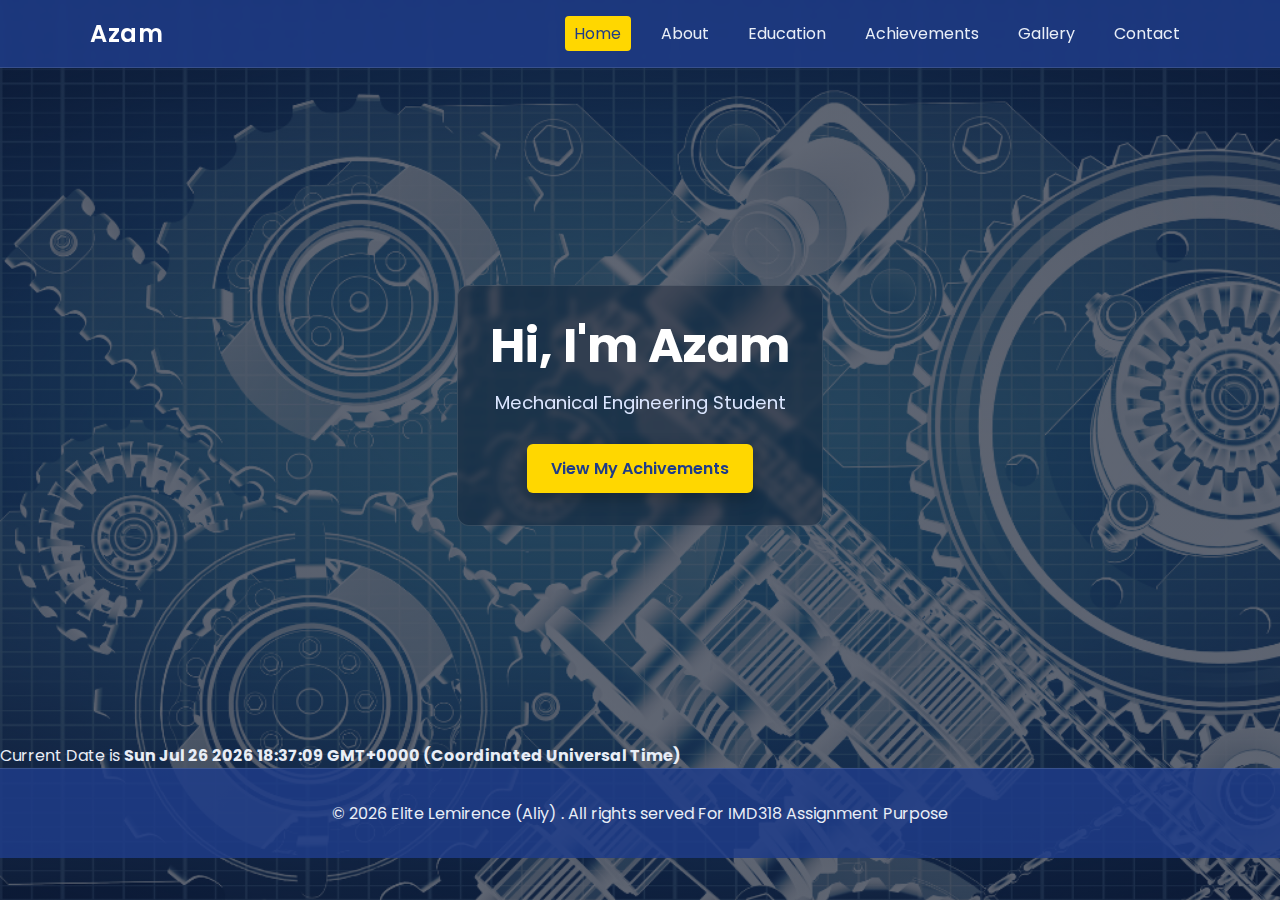
<file: index.html>
<head>
<meta charset="UTF-8" />
<meta name="viewport" content="width=device-width, initial-scale=1.0"/>
<title>Azam | Portfolio</title>
<link href="https://fonts.googleapis.com/css2?family=Poppins:wght@400;600&display=swap" rel="stylesheet">


<style>
* { box-sizing: border-box; }
body {
margin: 0;
font-family: 'Poppins', sans-serif;
color: #e9eef7;
background:
linear-gradient(rgba(10, 20, 40, 0.65), rgba(10, 20, 40, 0.65)),
url('1.png') center/cover no-repeat fixed;
}
header {
background: rgba(31, 60, 136, 0.85);
backdrop-filter: blur(4px);
padding: 1rem 2rem;
border-bottom: 1px solid rgba(255, 255, 255, 0.12);
}.navbar {
display: flex;
justify-content: space-between;
align-items: center;
max-width: 1100px;
margin: 0 auto;
}.logo {
font-size: 1.5rem;
font-weight: 600;
color: #fff;
letter-spacing: 0.5px;
}.nav-links {
list-style: none;
display: flex;
gap: 1.25rem;
margin: 0;
padding: 0;
}
.nav-links a {
text-decoration: none;
color: #e9eef7;
font-weight: 400;
padding: 0.4rem 0.6rem;
border-radius: 4px;
transition: color 0.2s ease, background 0.2s ease;
}
.nav-links a:hover,
.nav-links a.active {
color: #1f3c88;
background: #ffd700;
}


.hero {
min-height: 75vh;
display: grid;
place-items: center;
text-align: center;
padding: 3rem 1.5rem;
}
.hero-content {
max-width: 800px;
margin: 0 auto;
background: rgba(10, 20, 40, 0.35);
border: 1px solid rgba(255, 255, 255, 0.12);
border-radius: 12px;
padding: 2rem;
backdrop-filter: blur(3px);
}
.hero h1 {
font-size: 3rem;
line-height: 1.15;
margin: 0 0 1rem;
color: #ffffff;
}
.hero p {
font-size: 1.15rem;
margin: 0 0 1.75rem;
color: #dbe6ff;
}
.btn {
display: inline-block;
padding: 0.75rem 1.5rem;
background: #ffd700;
color: #1f3c88;
font-weight: 600;
border-radius: 6px;
text-decoration: none;
transition: transform 0.15s ease, background 0.2s ease;
box-shadow: 0 6px 16px rgba(0, 0, 0, 0.25);
}
.btn:hover { background: #ffc107; transform: translateY(-1px); }

footer {
background: rgba(31, 60, 136, 0.85);
color: #e9eef7;
text-align: center;
padding: 1rem;
border-top: 1px solid rgba(255, 255, 255, 0.12);
}


@media (max-width: 600px) {
.hero h1 { font-size: 2.25rem; }
.hero p { font-size: 1rem; }
}
</style>
</head>
<body>
<header>
<nav class="navbar">
<div class="logo">Azam</div>
<ul class="nav-links">
<li><a href="index.html" class="active">Home</a></li>
<li><a href="about.html">About</a></li>
<li><a href="education.html">Education</a></li>
<li><a href="achievements.html">Achievements</a></li>
<li><a href="gallery.html">Gallery</a></li>
<li><a href="contact.html">Contact</a></li>
</ul>
</nav>
</header>


<section class="hero">
<div class="hero-content">
<h1>Hi, I'm Azam</h1>
<p>Mechanical Engineering Student</p>
<a href="achievements.html" class="btn">View My Achivements</a>
</div>
</section>
<script type="text/javascript">

document.write("Current Date is <b>"+Date()+"</b>");

</script>

<footer>
<p>&copy; 2026 Elite Lemirence (Aliy)	. All rights served For IMD318 Assignment Purpose</p>
</footer>
</body>
</html>
</file>
